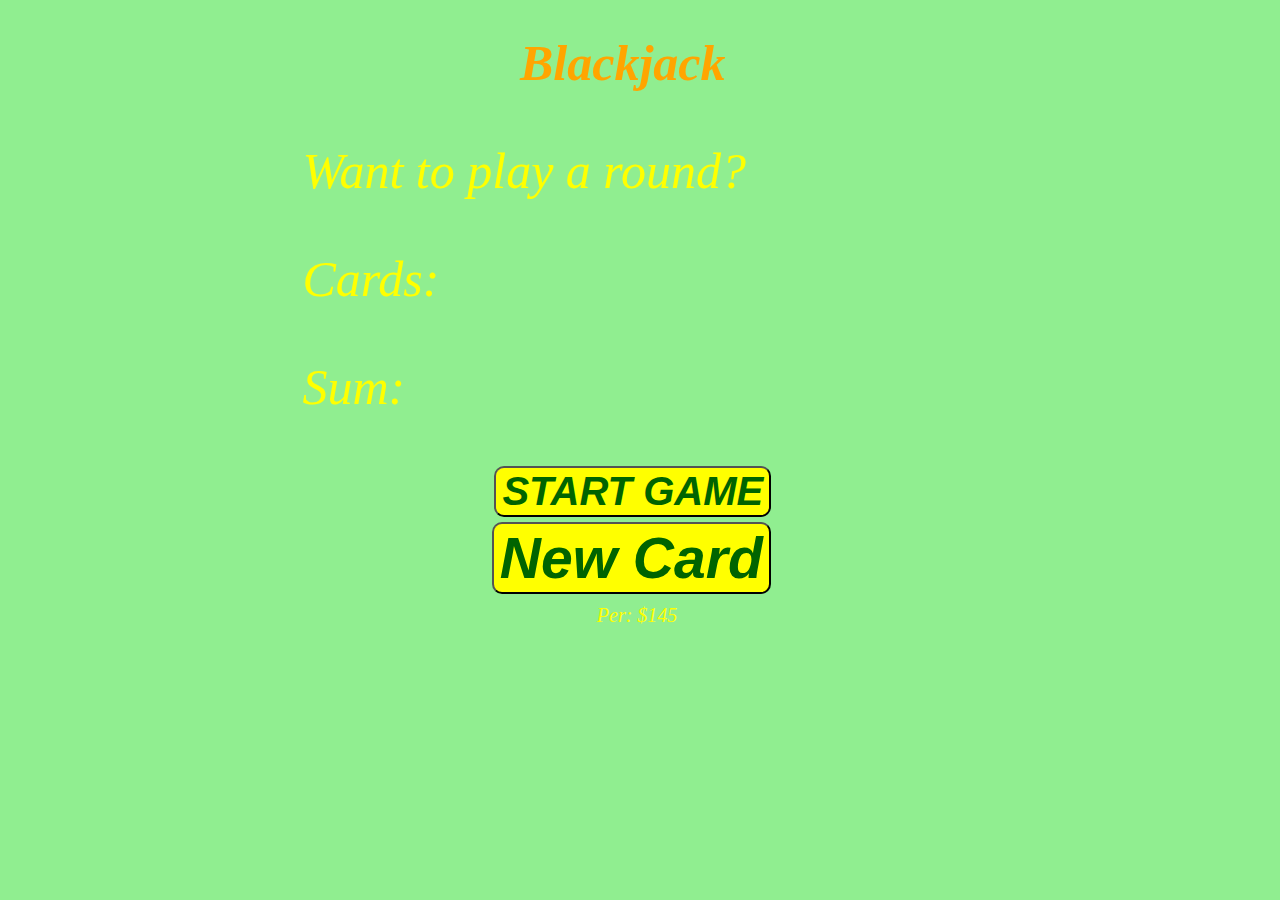
<file: Build A Blackjack Game/index.html>
<!DOCTYPE html>
<html lang="en">
<head>
    <meta charset="UTF-8">
    <meta name="viewport" content="width=device-width, initial-scale=1.0">
    <title>Document</title>
    <link rel="stylesheet" href="index.css">
</head>
<body>
    <h1>Blackjack</h1>
    <p id="message-el">Want to play a round?</p>
        <p class="margin" id="card-el">Cards:</p>
        <p class="margin" id="sum-el">Sum:</p>
        <button class="start" onclick="startGame()">START GAME</button>
        <button id="newcard" onclick="newcard()">New Card</button>
        <p id="player-el"></p>
    <script src="41_Use an object to store player data.js"></script>
    </body>
</html>
</file>
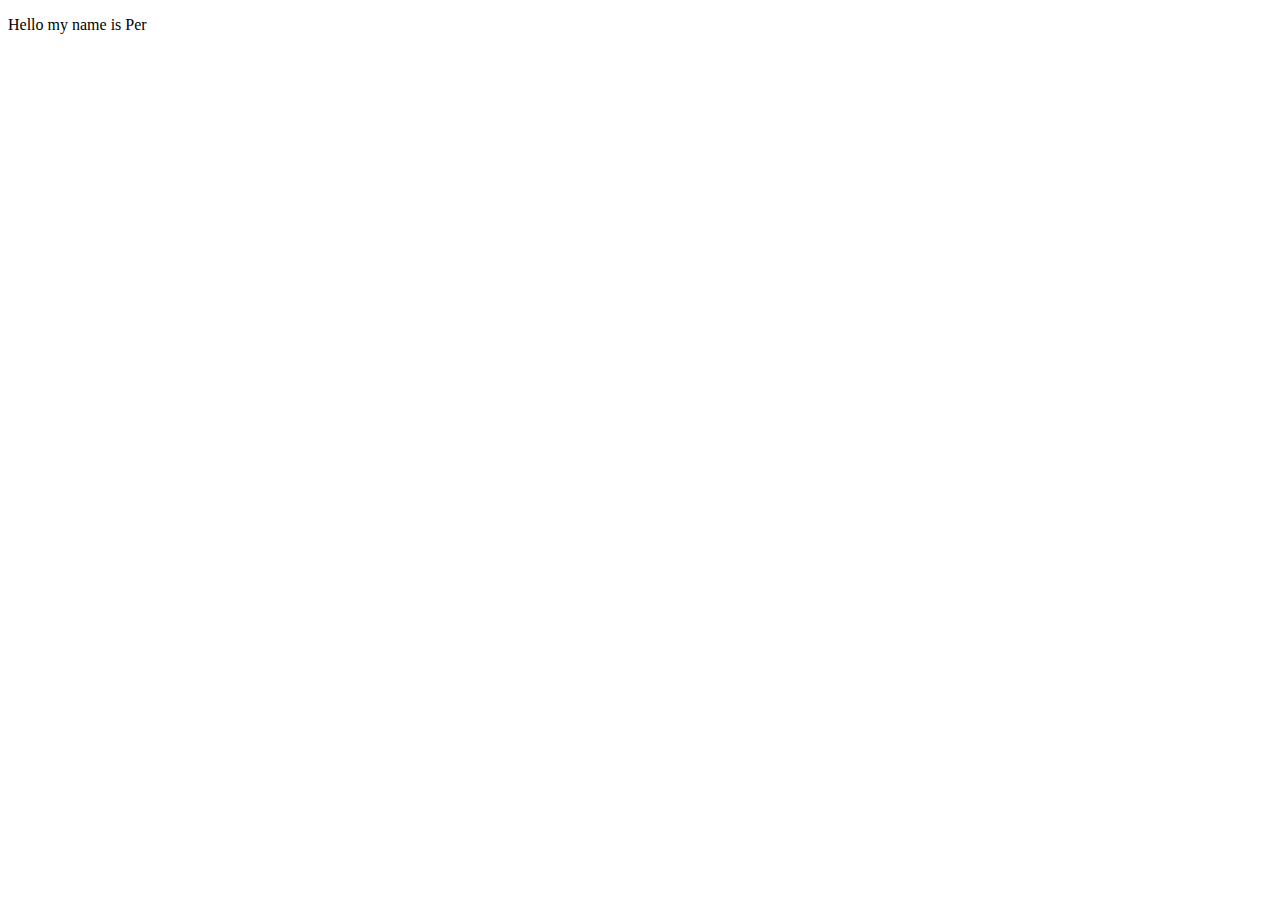
<file: Build A Blackjack Game/DOM.html>
<!DOCTYPE html>
<html lang="en">
<head>
    <meta charset="UTF-8">
    <meta name="viewport" content="width=device-width, initial-scale=1.0">
    <title>Document</title>
</head>
<body>
    <p id="greeting-el"></p>
    <script src="24_ For loops, arrays, and DOM.js"></script>
</body>
</html>
</file>
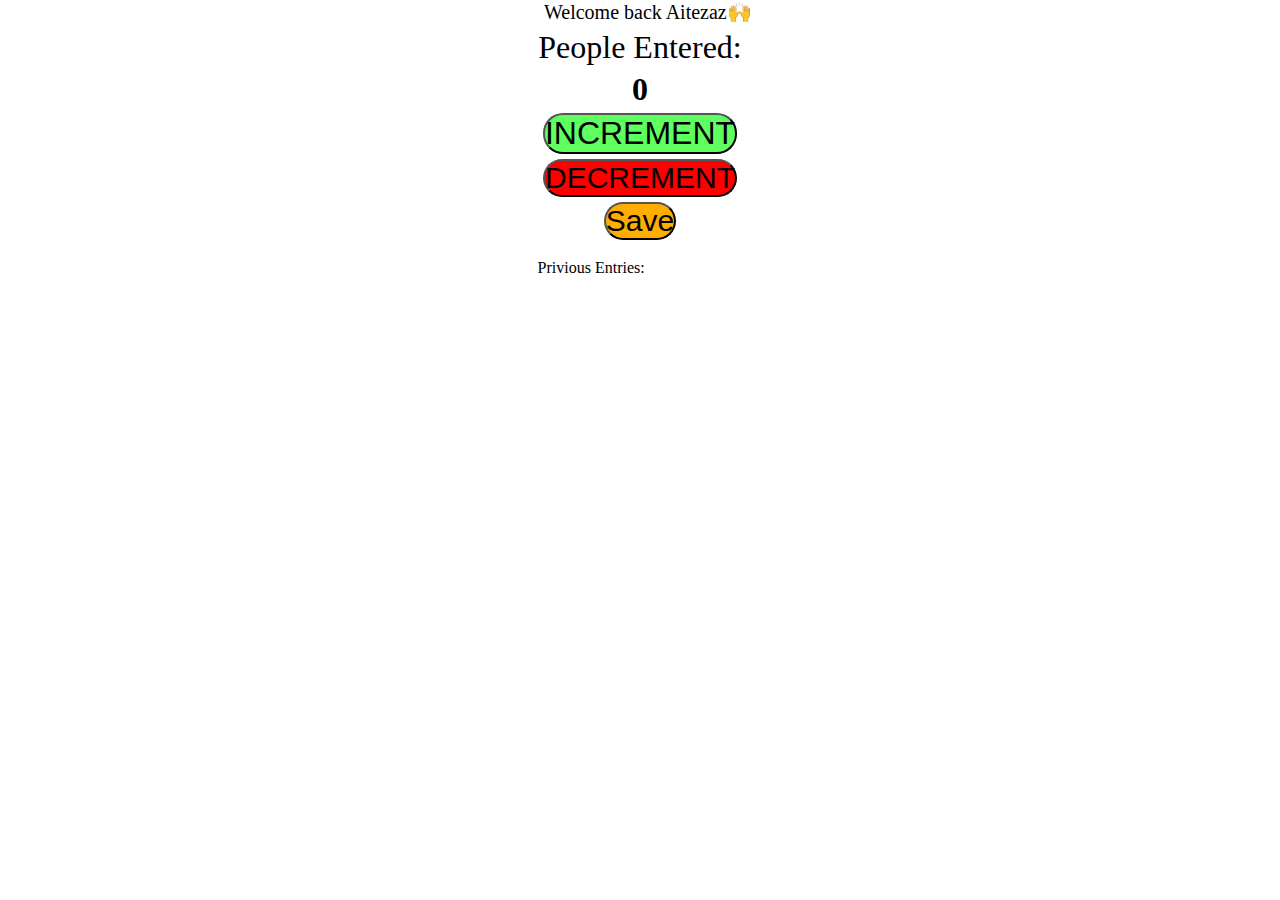
<file: Build A Pessanger Counter/03_Adding a Button Using Html.html>
<!DOCTYPE html>
<html lang="en">

<head>
    <meta charset="UTF-8">
    <meta name="viewport" content="width=device-width, initial-scale=1.0">
    <title>Document</title>
    <link rel="stylesheet" href="04_background img or styling.css">
</head>

<body>
    <div class="background">
    <div class="container"><p id="welcome-el"></p></div>
       <span class="container">People Entered:</span>
      
       <div class="container"> <h2 id="count">0</h2></div>
        <!-- Create a INCREMENT button with the id="increment-btn" -->
      <div class="container"><button id="increment"onclick="increment()">INCREMENT</button></div>
       <div class="container"><button id="decrement"onclick="decrement()">DECREMENT</button></div>
       <div class="container"><button id="save"onclick="save()" >Save</button></div> 
       <div class="container"> <p id="save-el"> Privious Entries: </p></div>
       <script src="14_Full Js Code.js"></script>      </div> 
    
   
</body>

</html>
</file>
<file: Build A Blackjack Game/index.css>
body{
    /* font-family: 'Trebuchet MS', 'Lucida Sans Unicode', 'Lucida Grande', 'Lucida Sans', Arial, sans-serif; */
    background-image: url(https://t4.ftcdn.net/jpg/03/19/28/67/240_F_319286712_A1Ub7YD5EAtGhpxc9C0FaIPOPXKKU0rU.jpg);
    background-repeat: no-repeat;
    background-position: 50%;
    background-color: lightgreen;
    height: 70vh;
    position: relative;
    background-size: max(1558px, 100vw);
    background-position: center center;
    background-repeat: no-repeat;
}
h1{
    color: orange;
display: flex;
font-size: 50px;
margin-left: 40vw;
font-style: oblique;
}
#message-el{
    font-size: 50px;
    margin-left: 23vw;
    color: yellow;
    font-style: italic;
}
.margin{
    font-size: 50px;
    margin-left: 23vw;
    color: yellow;
    font-style: italic;

}
.start{
    font-size: 40px;
    font-weight: bolder;
    margin-left: 38vw;
    color: darkgreen;
    font-style: italic;
    background-color: yellow;
    border-radius: 10px;
    display: flex;
}
#newcard{
    margin-top: 5px;
    font-size: 57px;
    font-weight: bolder;
    margin-left: 37.8vw;
    color: darkgreen;
    font-style: italic;
    background-color: yellow;
    border-radius: 10px;
    display: flex;
}
#player-el{
    margin-top: 10px;
    font-size: 20px;
    margin-left: 46vw;
    color: yellow;
    font-style: italic;
}
@media only screen and (max-width: 655px) {
    .start{
        font-size: 20px;
        font-weight: bolder;
        margin-left: 38vw;
        color: darkgreen;
        font-style: italic;
        background-color: yellow;
        border-radius: 10px;
        display: flex;
    }
    #newcard{
        margin-top: 5px;
        font-size: 28px;
        font-weight: bolder;
        margin-left: 37.8vw;
        color: darkgreen;
        font-style: italic;
        background-color: yellow;
        border-radius: 10px;
        display: flex;
    }
    h1{
        color: orange;
    display: flex;
    font-size: 30px;
    margin-left: 40vw;
    font-style: oblique;
    }
  }
  @media only screen and (max-width: 344px){
    h1{
    margin-left: 25vw;
    }
    .start{

        margin-left: 25vw;

    }
    #newcard{
        margin-left: 25vw;
   
    }
    #player-el{
        margin-left: 35vw;}
  }
  @media only screen and (max-width: 1664px){
body{
    background-size: max(1709px, 100vw);
}
  }
</file>
<file: Build A Pessanger Counter/04_background img or styling.css>
#increment {
    background-color: rgb(94, 255, 94);
    font-size: xx-large;
    border-radius: 20px;
    display: flex;
    flex-direction: column;
    margin-top: 5px;

}
#welcome-el{
    margin-left: 3vw;
    font-size:20px;
      width: 18vw;}
#save{
    background-color: rgb(255, 174, 0);
    font-size: 30px;
    border-radius: 20px;
    display: flex;
    flex-direction: column;
    margin-top: 5px;

}
#save-el{
    display: flex;
    align-items: center;
    width: 16vw;
    height: 5vh;
    color: rgb(0, 0, 0);
    margin-top: 5px;

}
#decrement{
    background-color: rgb(255, 0, 0);
    font-size: 30px;
    border-radius: 20px;
    margin-top: 5px;

}
span {
    font-size: xx-large;
    margin-top: 5px;
}

h2 {
    font-size: xx-large;
    color: rgb(0, 0, 0);
    margin-top: 5px;
}

.background{
    background-image: url(https://img.freepik.com/free-photo/close-up-table-surface-front-blur-shopping-mall_23-2147907223.jpg);
    background-repeat: no-repeat;
    background-position: center;
    background-size: max(1557px, 100vw);
    height: 100vh;}
   
*{
    margin: 0%;
    padding: 0%;
}
    .container {
        display: flex; /* or use grid */
        justify-content: center;
        align-items: center;
       
      }
</file>
